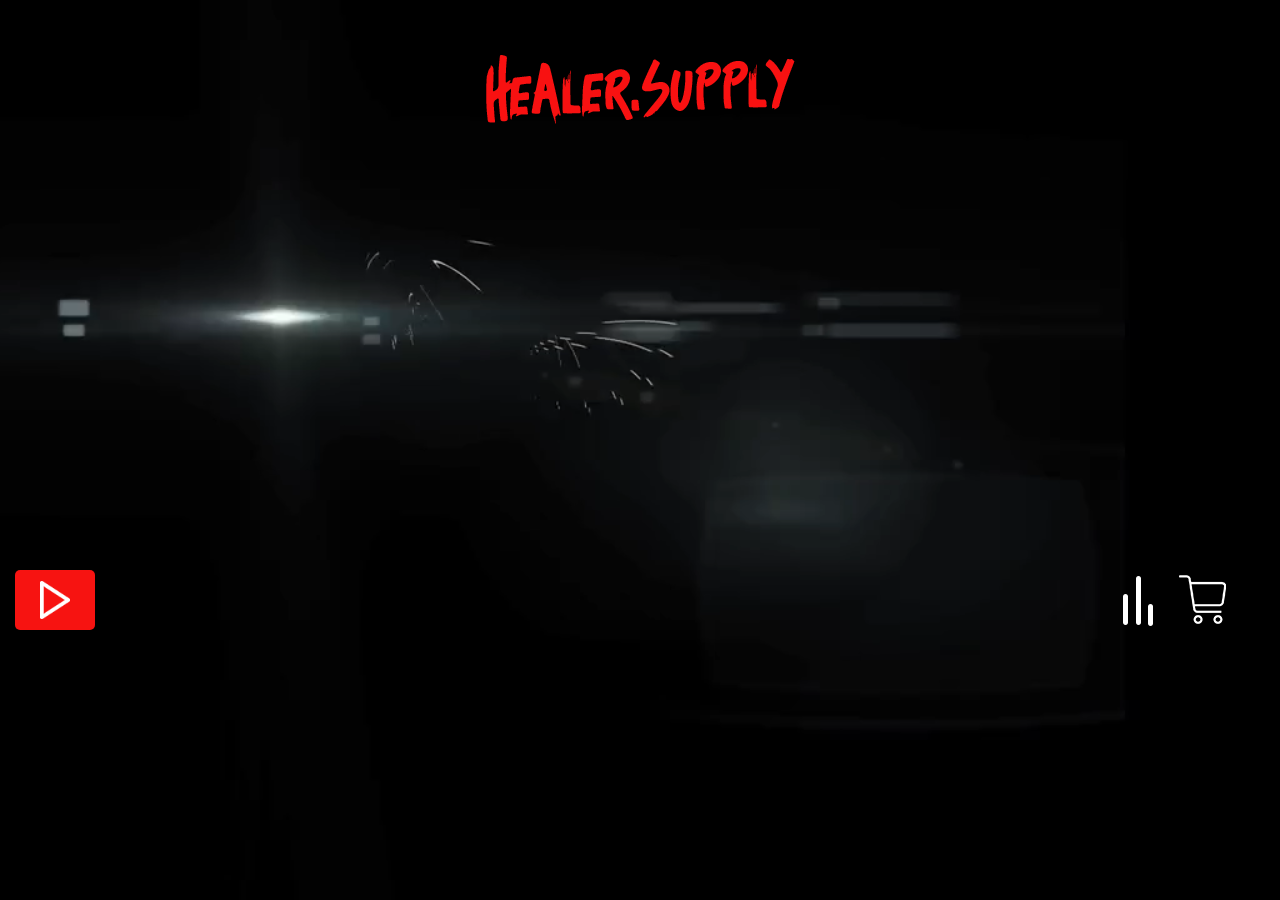
<file: video.html>
<!DOCTYPE html>
<html lang="en">
  <head>
    <meta charset="utf-8">
    <meta http-equiv="X-UA-Compatible" content="IE=edge">
    <meta name="viewport" content="width=device-width, initial-scale=1">
    <!-- title -->
    <title> online work 2018 1</title>
    <!-- google fonts -->
    <link href="https://fonts.googleapis.com/css?family=Berkshire+Swash|Monoton|Playball|Shrikhand" rel="stylesheet">
    <!-- all css file heare -->
  
    <!-- Bootstrap -->
    <link href="assets/css/bootstrap.min.css" rel="stylesheet">
    <!-- css -->
    <link href="assets/css/style.css" rel="stylesheet">
    <!-- responsive css -->
    <link href="assets/css/responsive.css" rel="stylesheet">

    <style>
      
      
    </style>
  </head>
  <body>
   
   
    <div class="slider-area">
        
    <div class="header">
      <div class="container-fluid">
        <div class="row">
          <div class="col-md-12">
            <div class="header-content text-center">
              <img src="assets/images/hellary.png" alt="">
            </div>
          </div>
        </div>
      </div>
    </div>
    <div class="main-contents">
      <div class="container-fluid">
        <div class="row">
          <div class="col-md-12">
            <div class="middle-content text-center">
             <div id="particles-js"></div>
                  <div class="opacity-1" data-stellar-background-ratio="0.6"> 
                       <video autoplay muted loop id="myVideo" class="">
                         <source src="tramsparent_video_180327090429.mov" type="video/mp4">
                       </video>       
                  </div>
                </div>
            </div>
          </div>
        </div>
      </div>
    </div>
    <div class="footer">
      <div class="container-fluid">
        <div class="row">
          <div class="logo-footer">
            <div class="col-md-6 ">
              <ul class="nav-left">
               <button id="myBtn" onclick="myFunction()"><img src="assets/images/pause.png" alt=""></button>
              </ul>
            </div>
            <div class="col-md-6 ">
              <ul class="nav-right text-right">
                <li><img src="assets/images/network.png" alt="network.png"></li>
                <li><a href="https://www.etsy.com/people/3vehfawo" target="_blank" class="cart"><img src="assets/images/cart.png" alt=""></i></a></li>
              </ul>
            </div>
          </div>
        </div>
      </div>
    </div>
    <script>
    var video = document.getElementById("myVideo");
    var btn = document.getElementById("myBtn");

    function myFunction() {
      if (video.paused) {
        video.play();
        btn.innerHTML = "<img src='assets/images/pause.png'>";
      } else {
        video.pause();
        btn.innerHTML = "<img src='assets/images/play1.png'>";
      }
    }
    </script>

    

    <!-- jQuery all file -->
    <!-- ajax.googleapis.com js -->
    <script src="https://ajax.googleapis.com/ajax/libs/jquery/1.12.4/jquery.min.js"></script>
    <!-- bootstrap -->
    <script src="assets/js/bootstrap.min.js"></script>
    <!-- particles.min.js -->
        <script src="assets/js/particles.min.js"></script>
    <!-- app.js -->
        <script src="assets/js/app.js"></script>     
        
  </body>
</html>
</file>
<file: assets/css/style.css>
*{
	margin: 0;
	padding: 0;
}
ul,ol{
	list-style: none;
}
a{
	text-decoration: none;
}
h1,h2,h3,h4,h5,h6{
	line-height: 24px;
	font-weight: bold;
	padding: 0;
	margin: 0;
}
.clr{
	clear: both;
}

body{
	font-family: "Helvetica Neue",Helvetica,Arial,sans-serif;
}
/*
		font-family: 'Berkshire Swash', cursive;
font-family: 'Shrikhand', cursive;
font-family: 'Monoton', cursive;
font-family: 'Playball', cursive;
*/
/*main css coding start*/
/****************  index one design   *****************/
.header,.footer{
	background: #000000;
	padding: 20px 0px;
	color: #ffffff;
}
.header{

}
.header-content{
	padding-top: 30px;
	position: relative;
	margin-bottom: -100px;
	z-index: 99999;
}
.header-content h3{
	font-size: 18px;
	font-weight: 800;
	padding-bottom: 10px;
}
.header-content img{
	padding: 5px 0px;
	display: block;
	margin: 0 auto;
}
.header-content h2{
	color: #f81111;
	font-family: Helvetica,Arial,sans-serif;
		
}
.header-content p{
	padding-top: 10px;
}
.header-content p::before { 
    content: url('../images/line3.png');
    margin-right: 20px;
    
    
}
.header-content p::after { 
    content: url('../images/line4.png');
    margin-left: 20px;

}
.main-content{
	position: absolute;
	z-index: 0;

	
}
.middle-content h1{
	font-weight: 700;
	font-size: 70px;
	text-transform: uppercase;
	padding: 100px 0px;
}
.footer{}
.main-content{
	background: url(../images/mainpage.jpg);
	color: #ffffff;
	background-repeat: no-repeat;
	background-position: 0% 100%;
	background-size: cover;
	padding: 170px 0px;
	position: relative;
}
.nav-left{
	float: left;
}
.nav-left li{
	display: inline-block;
	font-size: 20px;
	font-weight: bold;
}
.nav-right{
	float: right;
}
.nav-right li{
	display: inline-block;
	font-size: 20px;
	font-weight: bold;
}
.film-footer img{
	margin-top: -120px;
	width: 150px;
	margin-bottom: 30px;
}
.film-footer h3{
	padding: 30px 0px;
}
.cross{
	padding-right: 50px;
}
.follow{
	padding-right: 30px;
	font-size: 14px !important;
	padding-bottom: 10px;
	padding-top: 10px;
  text-transform: capitalize;
}
.instagram{
	padding-left: 10px;
}
.cart{
	margin:0px 30px 0px 20px;
}
.comming{
	font-size: 30px;
}
.main-contents{
	padding: 250px 0px;
}
.float-left{
  padding-left: 100px;
}
/*video page*/
#myVideo {
    position: fixed;
    right: 0;
    bottom: 0;
    min-width: 100%; 
    min-height: 100%;
}

.content {
    position: fixed;
    bottom: 0;
    background: rgba(0, 0, 0, 0.5);
    color: #f1f1f1;
    width: 100%;
    padding: 20px;
}

#myBtn {
    width: 80px;
    height: 60px;
    font-size: 18px;
    padding: 10px;
    border: none;
    background: #F71311;
    color: #fff;
    cursor: pointer;
    float: left;
    border-radius: 5px;
}
#myBtn img{
	width: 30px;
}

#myBtn:hover {
    background: #F71311;
    color: black;
}
/*preloader*/
.preloader{
  position:absolute;
  top:0;
  left:0;
  right:0;
  bottom:0;
  margin:auto;
  width:100%;
  height:100%;
  background:#000000;
  background-size: cover;
  visibility:hidden;
  opacity:0;
  -webkit-transition:all 0.5s ease;
  transition:all 0.5s ease;
  z-index:99999999999999;
}
.preloader_inner {
  position: absolute;
  top: 0;
  bottom: 0;
  left: 0;
  right: 0;
  margin: auto;
  width: 4em;
  height: 4em;
  line-height: 4em;
  text-align: center;
  font-size: 3em;
  font-family: monospace;
  font-weight: 300;
  color: red;
}




.page{
  position: absolute;
  top: 0;
  bottom: 0;
  left: 0;
  right: 0;
  margin: auto;
  height: 100%;

}

.show{
  visibility:visible !important;
  opacity:1 !important;
  -webkit-transition:all 0.5s ease;
  transition:all 0.5s ease;
}

/* bg-img */




/*----------------------
4.Slider-area
------------------------*/

.opacity-1::before {
  position: absolute;
  width: 100%;
  height: 100%;
  left: 0;
  top: 0;
  content: "";
  background: #000;
  opacity: .6;
}







/*------------------------
  20.Other-css
--------------------------*/




#particles-js {
  height: 100%;
  position: absolute;
  top: 0;
  width: 100%;
  z-index:1
}

.footer-last p{
    text-align: center;
    color: #ffffff;

}
.{}
.{}
.{}
.{}
.{}
.{}
.{}
.{}
.{}
.{}
.{}
.{}
.{}
.{}
.{}
.{}
.{}
.{}
.{}
.{}
.{}
.{}
.{}
.{}
.{}
.{}
.{}
.{}
.{}
.{}
.{}
.{}
.{}
.{}
.{}
.{}
.{}
.{}
.{}
.{}
.{}
.{}
.{}
.{}
.{}
.{}
.{}
.{}
.{}
.{}
.{}
.{}
.{}
.{}
.{}
.{}
.{}
.{}
.{}
.{}
.{}
.{}
.{}
.{}
.{}
.{}
.{}
.{}
.{}
.{}
.{}
.{}
.{}
.{}
.{}
.{}
.{}
.{}
.{}
.{}
.{}
.{}
.{}
.{}
.{}
.{}
.{}
.{}
.{}
.{}
.{}
.{}
.{}
.{}
.{}
.{}
.{}
.{}
.{}
.{}
.{}
.{}
.{}
.{}
.{}
.{}
.{}
.{}
.{}
.{}
.{}
.{}
.{}
.{}
.{}
.{}
.{}
.{}
.{}
.{}
.{}
.{}
.{}
.{}
.{}
.{}
.{}
.{}
.{}
.{}
.{}
.{}
.{}
.{}
.{}
.{}
.{}
.{}
.{}
.{}
.{}
.{}
.{}
.{}
.{}
.{}
.{}
.{}
.{}
.{}
.{}
.{}
.{}
.{}
.{}
.{}
.{}
.{}
.{}
.{}
.{}
.{}
.{}
.{}
.{}
.{}
.{}
.{}
.{}
.{}
.{}
.{}
.{}
.{}
.{}
.{}
.{}
.{}
.{}
.{}
.{}
.{}
.{}
.{}
.{}
.{}
.{}
.{}
.{}
.{}
.{}
.{}
.{}
.{}
.{}
.{}
.{}
.{}
.{}
.{}
.{}
.{}
.{}
.{}
.{}
.{}
.{}
.{}
.{}
.{}
.{}
.{}
.{}
.{}
.{}
.{}
.{}
.{}
.{}
.{}
.{}
.{}
.{}
.{}
.{}
.{}
.{}
.{}
.{}
.{}
.{}
.{}
.{}
.{}
.{}
.{}
.{}
.{}
.{}
.{}
.{}
.{}
.{}
.{}
.{}
.{}
.{}
.{}
.{}
.{}
.{}
.{}
.{}
.{}
.{}
.{}
.{}
.{}
.{}
.{}
.{}
.{}
.{}
.{}
.{}
.{}
.{}
.{}
.{}
.{}
.{}
.{}
.{}
.{}
.{}
.{}
.{}
.{}
.{}
.{}
.{}
.{}
.{}
.{}
.{}
.{}
.{}
.{}
.{}
.{}
.{}
.{}
.{}
.{}
.{}
.{}
.{}
.{}
.{}
.{}
.{}
.{}
.{}
.{}
.{}
.{}
.{}
.{}
.{}
.{}
.{}
.{}
.{}
.{}
.{}
.{}
.{}
.{}
.{}
.{}
.{}
.{}
.{}
.{}
.{}
.{}
.{}
.{}
.{}
.{}
.{}
.{}
.{}
.{}
.{}
.{}
.{}
.{}
.{}
.{}
.{}
.{}
.{}
.{}
.{}
.{}
.{}
.{}
.{}
.{}
.{}
.{}
.{}
.{}
.{}
.{}
.{}
.{}
.{}
.{}
.{}
.{}
.{}
.{}
.{}
.{}
.{}
.{}
.{}
.{}
.{}
.{}
.{}
.{}
.{}
.{}
.{}
.{}
.{}
.{}
.{}
.{}
.{}
.{}
.{}
.{}
.{}
.{}
.{}
.{}
.{}
.{}
.{}
.{}
.{}
.{}
.{}
.{}
.{}
.{}
.{}
.{}
.{}
.{}
.{}
.{}
.{}
.{}
.{}
.{}
.{}
.{}
.{}
.{}
.{}
.{}
.{}
.{}
.{}
.{}
.{}
.{}
.{}
.{}
.{}
.{}
.{}
.{}
.{}
.{}
.{}
.{}
.{}
.{}
.{}
.{}
.{}
.{}
.{}
.{}
.{}
.{}
.{}
.{}
.{}
.{}
.{}
.{}
.{}
.{}
.{}
.{}
.{}
.{}
.{}
.{}
.{}
.{}
.{}
.{}
.{}
.{}
.{}
.{}
.{}
.{}
.{}
.{}
.{}
.{}
.{}
.{}
.{}
.{}
.{}
.{}
.{}
.{}
.{}
.{}
.{}
.{}
.{}
.{}
.{}
.{}
.{}
.{}
.{}
.{}
.{}
.{}
.{}
.{}
.{}
.{}
.{}
.{}
.{}
.{}
.{}
.{}
.{}
.{}
.{}
.{}
.{}
.{}
.{}
.{}
.{}
.{}
.{}
.{}
.{}
.{}
.{}
.{}
.{}
.{}
.{}
.{}
.{}
.{}
.{}
.{}
.{}
.{}
.{}
.{}
.{}
.{}
.{}
.{}
.{}
.{}
.{}
.{}
.{}
.{}
.{}
.{}
.{}
.{}
.{}
.{}
.{}
.{}
.{}
.{}
.{}
.{}
.{}
.{}
.{}
.{}
.{}
.{}
.{}
.{}
.{}
.{}
.{}
.{}
.{}
.{}
.{}
.{}
.{}
.{}
.{}
.{}
.{}
.{}
.{}
.{}
.{}
.{}
.{}
.{}
.{}
.{}
.{}
.{}
.{}
.{}
.{}
.{}
.{}
.{}
.{}
.{}
.{}
.{}
.{}
.{}
.{}
.{}
.{}
.{}
.{}
.{}
.{}
.{}
.{}
.{}
.{}
.{}
.{}
.{}
.{}
.{}
</file>
<file: assets/css/responsive.css>
/*  responsive
---------------------------------------------------------------------- /
   1 - media screen and (max-width: 1199px)
   2 - media screen and (max-width: 991px)
   3 - media screen and (max-width: 767px)
   4 - media screen and (max-width: 624px)
   5 - media screen and (max-width: 567px)
   6 - media screen and (max-width: 480px)
   7 - media screen and (max-width: 380px)


---------------------------------------------------------------------- */


@media only screen and (max-width: 1199px) {
	
}

@media only screen and (max-width: 1024px){
	
}
@media only screen and (max-width: 980px) {

	
}
@media only screen and (max-width: 991px) {
		.form-group button {
		    padding: 8px 25px;
		    margin-top: 20px;
		    font-size: 17px;
		}

		.product-content {
		    padding-bottom: 25px;
		}
		.product-content h3 {
		    font-size: 25px;
		}
}


@media only screen and (max-width: 840px){
	
}
@media only screen and (max-width: 768px){
	
	
	
}
@media only screen and (max-width: 767px){
	.film-footer a img {
	    max-width: 100px;
	}
	.nav-left li{
		font-size: 15px;
	}
	.nav-left li img{
		max-width: 50px;

	}
	.cross {
	    padding-right: 10px;
	}
	.nav-left li a img{
		max-width: 40px;
	}
	.follow {
	    padding-right: 13px;
	}
	.nav-right li {
	    display: inline-block;
	    font-size: 15px;
	}
	.nav-right li img {
	    max-width: 40px;
	}
	.cart{
		margin:0px 10px 0px 10px;
	}
	.main-content {
	    padding: 150px 0px;
	}
	#myBtn{
	    width: 65px;
	    height: 65px;
	}
	
}
@media only screen and (max-width: 708px){
	.nav-right {
		float: left;
	}
}
@media only screen and (max-width: 624px){
	
}	

@media only screen and (max-width: 567px){
	
}

@media only screen and (max-width: 485px){
	.banner-content a {
	    font-size: 36px;
	    padding: 12px 30px;
	}
}	

@media only screen and (max-width: 380px){
	

}

@media only screen and (max-width: 360px){
	
}
</file>
